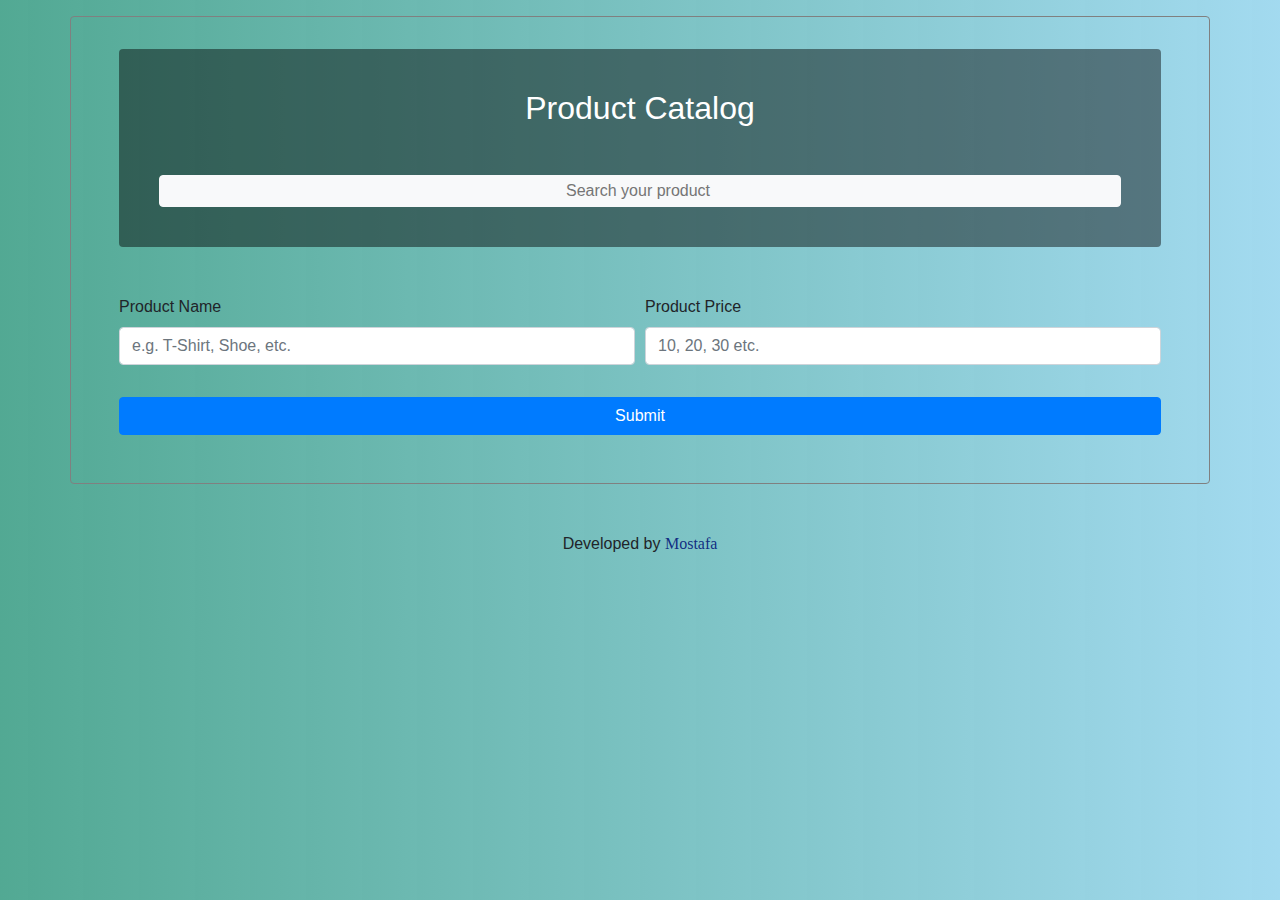
<file: index.html>
<!DOCTYPE html>
<html lang="en">

<head>
    <meta charset="UTF-8">
    <meta name="viewport" content="width=device-width, initial-scale=1.0">
    <link rel="stylesheet" href="https://cdnjs.cloudflare.com/ajax/libs/font-awesome/5.14.0/css/all.min.css" />
    <link rel="stylesheet" href="https://maxcdn.bootstrapcdn.com/bootstrap/4.0.0/css/bootstrap.min.css"
        integrity="sha384-Gn5384xqQ1aoWXA+058RXPxPg6fy4IWvTNh0E263XmFcJlSAwiGgFAW/dAiS6JXm" crossorigin="anonymous">
    <link rel="stylesheet" href="style.css">
    <title>Product Catalog</title>
</head>

<body>
    <main class="container p-5">
        <div class="col-md-12 search-area mb-3">
            <h2>Product Catalog</h2>
            <input id="search-btn" class="btn btn-light container-fluid" type="search"
                placeholder="Search your product" />
        </div>
        <form id="form">
            <div class="form-row">
                <div class="form-group col-md-12">
                    <ul id="product-list">
                        <!-- <li>
                            <button class="product-btn btn btn-light container-fluid">
                                <div class="d-flex">
                                    <a class="mr-auto product-item">Product</a>
                                    <i class="fa fa-trash"></i>
                                    <i class="fa fa-edit"></i>
                                </div>
                            </button>
                        </li> -->
                    </ul>
                </div>
            </div>
            <div id="input-area" class="form-row">
                <div class="form-group col-md-6">
                    <label for="product-name">Product Name</label>
                    <input type="text" class="form-control" id="product-name" placeholder="e.g. T-Shirt, Shoe, etc.">
                </div>
                <div class="form-group col-md-6">
                    <label for="product-price">Product Price</label>
                    <input type="number" class="form-control" id="product-price" placeholder="10, 20, 30 etc.">
                </div>
            </div>
            <button type="submit" class="btn btn-primary container-fluid mt-3">Submit</button>
        </form>
    </main>
    <footer>
        <p>Developed by <span><a href="https://github.com/bdmostafa" target="_blank">Mostafa</a> </span> </p>
    </footer>
    <script src="main-es6.js"></script>
    <!-- <script src="main.js"></script> -->
</body>

</html>
</file>
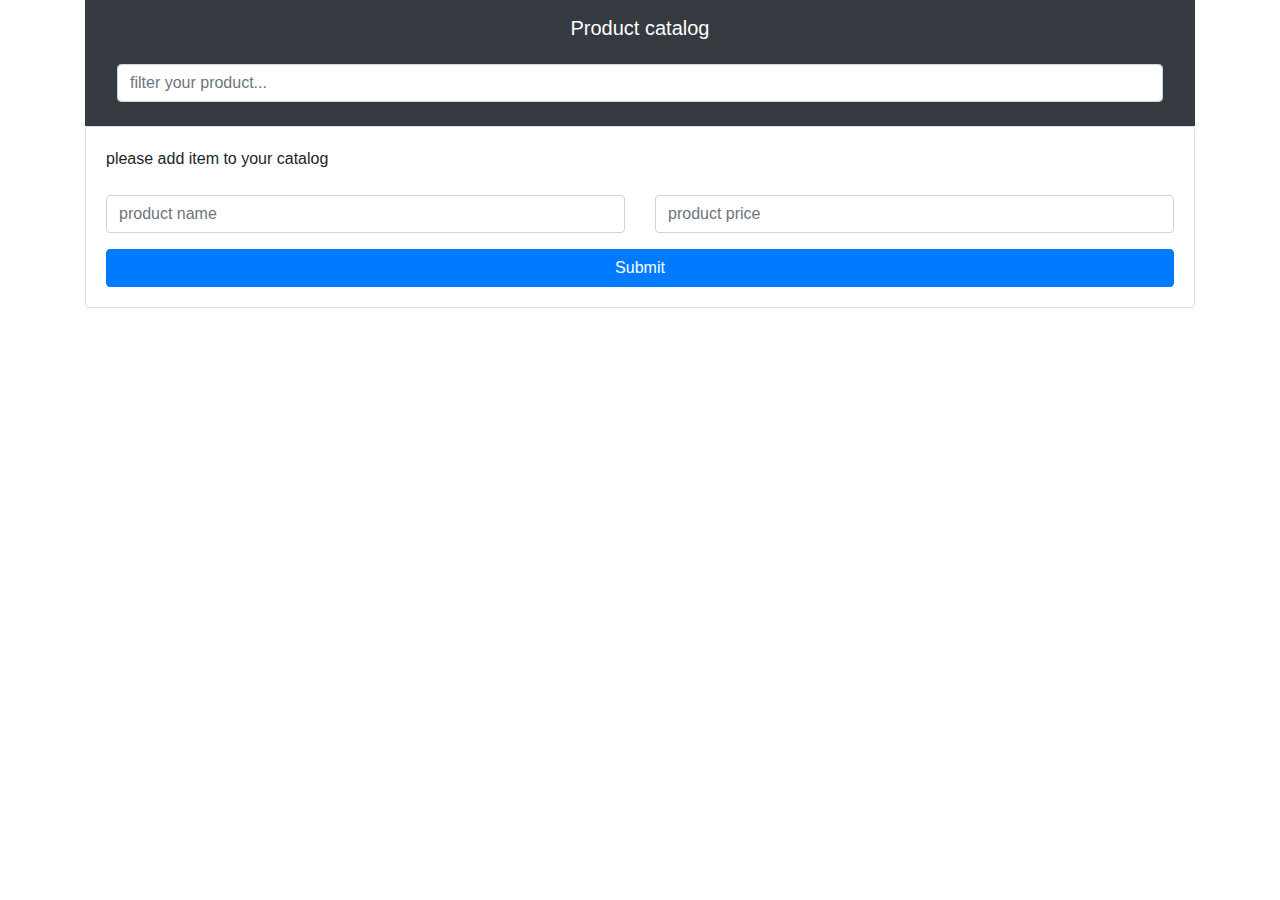
<file: resource/index.html>
<!DOCTYPE html>
<html lang="en">

<head>
    <meta charset="UTF-8" />
    <meta name="viewport" content="width=device-width, initial-scale=1.0" />
    <meta http-equiv="X-UA-Compatible" content="ie=edge" />
    <link rel="stylesheet" href="https://use.fontawesome.com/releases/v5.8.1/css/all.css" />
    <link rel="stylesheet" href="https://stackpath.bootstrapcdn.com/bootstrap/4.3.1/css/bootstrap.min.css" />
    <title>Product-catalog</title>
</head>

<body>
    <div class="container">
        <nav class="navbar navbar-dark bg-dark d-flex">
            <h1 class="navbar-brand m-auto">Product catalog</h1>
            <input type="text" name="filter" class="form-control m-3" id="filter"
                placeholder="filter your product..." />
        </nav>
        <div class="card card-body">
            <ul class="list-group collection">
                <!-- <li class="list-group-item collection-item">
            <strong>Sneakers</strong>- <span class="price">$30</span>
            <i class="fa fa-trash float-right"></i>
          </li>
          <li class="list-group-item collection-item">
            <strong>Towel</strong>- <span class="price">$30</span>
            <i class="fa fa-trash float-right"></i>
          </li> -->
            </ul>
            <span class="msg"></span>
            <form>
                <div class="row mt-4">
                    <div class="col">
                        <input type="text" placeholder="product name" class="form-control product-name">
                    </div>
                    <div class="col">
                        <input type="text" placeholder="product price" class="form-control product-price">
                    </div>
                </div>
                <button class="btn mt-3 btn-block btn-primary add-product">Submit</button>
            </form>

        </div>
        <!-- <script src="main.js"></script> -->
        <script src="main-ooj.js"></script>
</body>

</html>
</file>
<file: style.css>
* {
    margin: 0;
    padding: 0;
}

body {
    background-image: linear-gradient(90deg, rgba(0, 128, 96, 0.678), rgba(135, 207, 235, 0.767));
}

.container {
    margin-top: 1rem;
    border: 1px solid grey;
    border-radius: .25rem;
}

.search-area {
    background-color: rgba(0, 0, 0, 0.452);
    margin-top: -1rem;
    padding: 2.5rem;
    border-radius: .25rem;

}

.search-area h2 {
    color: white;
    text-align: center;
    margin-bottom: 3rem;
}

#search-btn {
    height: 2rem;

}

li {
    list-style: none;
    margin-bottom: .5rem;
}

i {
    margin-left: .5rem;
    color: #007bff;
    cursor: pointer;
    pointer-events: all;
}

.product-btn:hover {
    background: #f8f9fa;
}

.product-btn {
    pointer-events: none;
}

footer {
    min-height: 15vh;
    display: flex;
    justify-content: center;
    align-items: center;
    text-decoration: none;
}

footer span a {
    font-family: 'Lobster', cursive;
    color: rgba(9, 30, 124, 0.932);
    text-decoration: none;
}

footer span a:hover {
    text-decoration: none;
}
</file>
